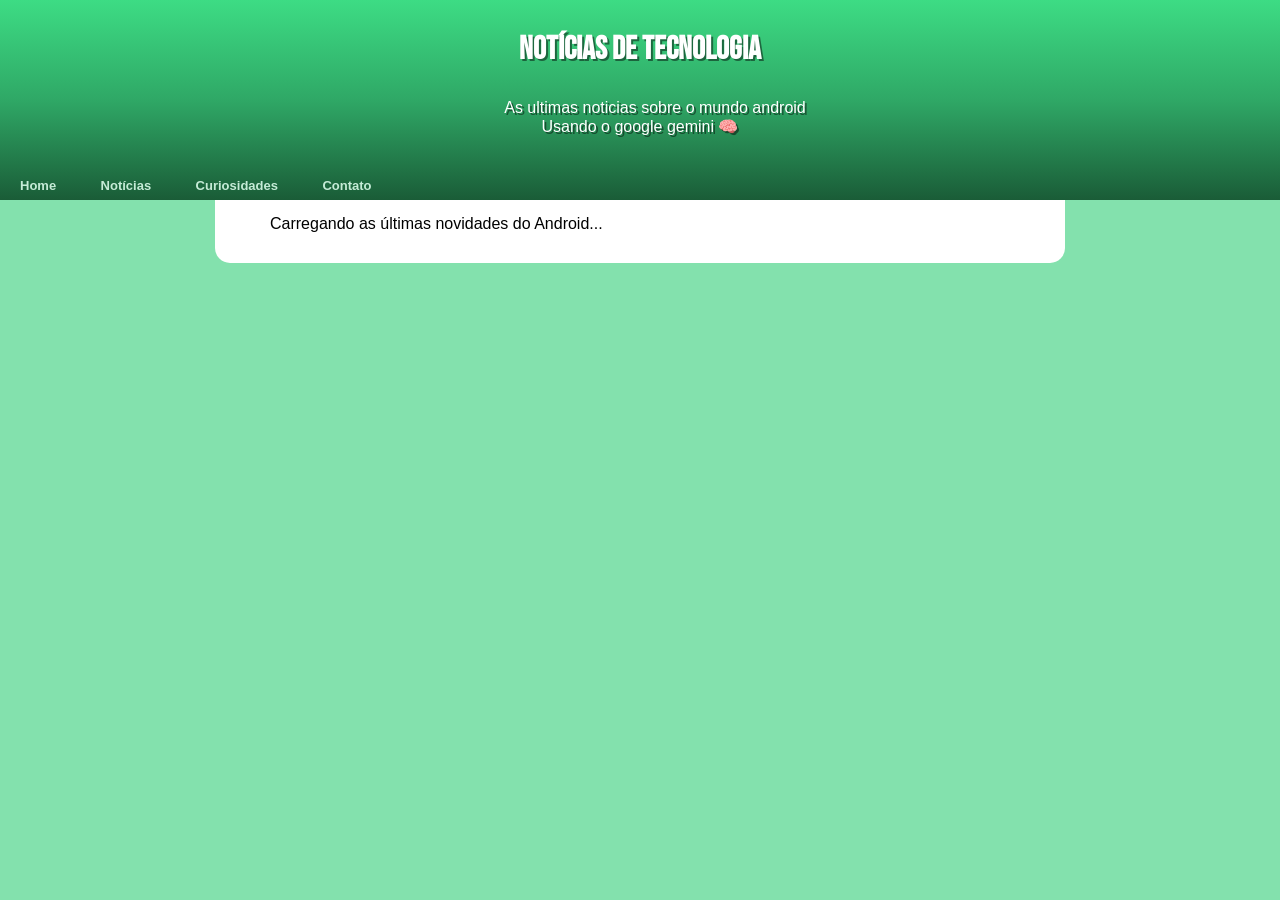
<file: src/pages/noticias.html>
<!DOCTYPE html>
<html lang="en">
<head>
    <meta charset="UTF-8">
    <meta name="viewport" content="width=device-width, initial-scale=1.0">
    <title>Notícias de Android</title>

    <link rel="shortcut icon" href="../imagens/favicon.ico" type="image/x-icon">
    <link rel="stylesheet" href="../css/noticias.css">

    <style>
        @import url('https://fonts.googleapis.com/css2?family=Bebas+Neue&display=swap');
    </style>

</head>
<body>

    <header>
        <h1>Notícias de Tecnologia</h1>

        <p>As ultimas noticias sobre o mundo android <br> Usando o google gemini 🧠</p>

        <nav>
            <a href="../../index.html">Home</a>
            <a href="./noticias.html">Notícias</a>
            <a href="./curiosidades.html">Curiosidades</a>
            <a href="./Fale_Conosco.html">Contato</a>
        </nav>

    </header>

    <main>

        <div id="noticias-container">
            <p>Carregando as últimas novidades do Android...</p>
        </div>





    </main>
    
    

    <script type="module" src="../js/noticias.js"></script>

    
</body>
</html>
</file>
<file: src/css/noticias.css>
:root {
    --cor0: #C5EBD6;
    --cor1: #83E1AD;
    --cor2: #3DDC84;
    --cor3: #2FA866;
    --cor4: #1A5C37;
    --cor5: #063D1E;
    --fonte0: Arial, Helvetica, sans-serif;
    --fonte1: 'Bebas Neue', cursive;
    --fonte2: 'Android', sans-serif;
}

*{
    margin: 0;
}

@font-face {
    font-family: Android;
    src: url("../fontes/idroid.otf") format("opentype");
}

header {
    height: 200px;
    background-color: var(--cor3);
    text-align: center;
    background-image: linear-gradient(to bottom, var(--cor2), var(--cor3), var(--cor4)); 
}

header > h1{
    font-family: var(--fonte1);
    font-weight: bolder;
    text-shadow: 2px 2px 0px rgba(0, 0, 0, 0.466);
    padding-top: 30px;
    color: white;
}

header > p{
    color: white;
}

header > p {
    padding-top: 30px;
    text-shadow: 2px 2px 0px rgba(0, 0, 0, 0.466);
    text-align: center;
}

header > nav {
    text-align: start;
    padding-top: 40px;
    
    
}

header > nav > a{
    color: var(--cor0);
    font-weight: bolder;
    text-decoration: none;
    padding-left: 20px;
    padding-right: 20px;
    font-size: small;
    
}

header > nav > a:hover {
    background-color: var(--cor4);
    padding-top: 5px;
}

body {
    background-color: var(--cor1);
    font-family: var(--fonte0);
}

@media (max-width: 414px) {
    header > nav {
        display: flex;
        flex-wrap: wrap;
        gap: 10px;
    }

    header {
        height: auto;
    }
}

main {
    margin: auto;
    background-color: white;
    max-width: 850px;
    border-end-start-radius: 15px;
    border-end-end-radius: 15px;
    padding-bottom: 30px;
    margin-bottom: 30px;
}

h2 {
    font-family: var(--fonte2);
    color:#2FA866;
    font-weight: bolder;
    padding-top: 30px;
    padding-left: 25px;
    padding-right: 25px;
    text-align: justify;

}

p {
    padding-top: 15px;
    padding-right: 25px;
    padding-left: 25px;
    text-align: justify;
    text-indent: 30px;

}

@media (max-width: 250px) {
    h2 , p {
        word-wrap: break-word;
        font-size: auto;
    }
}


@media (max-width: 230px) {
    * {
        font-size: 90%;
    }
    
}
</file>
